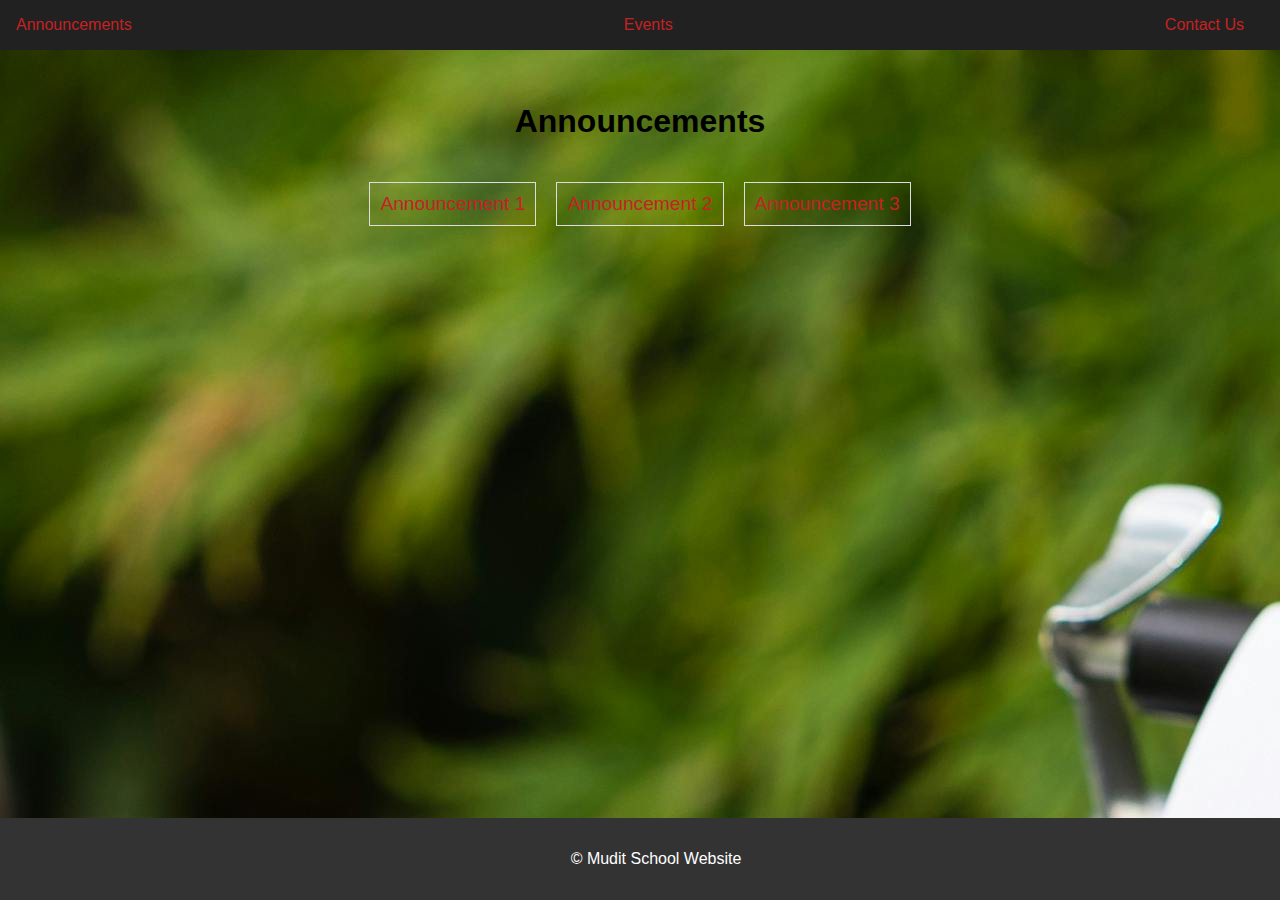
<file: index.html>
<!DOCTYPE html>
<html lang="en">
<head>
    <meta charset="UTF-8">
    <meta name="viewport" content="width=device-width, initial-scale=1.0">
    <title>School Website - Announcements</title>
    <link rel="stylesheet" href="styles.css">
</head>
<body >
    <header>
        <nav>
            <ul>
                <li><a href="index.html">Announcements</a></li>
                <li><a href="events.html">Events</a></li>
                <li><a href="contact.html">Contact Us</a></li>
            </ul>
        </nav>
    </header>
    <main>
        <h1>Announcements</h1>
        <ul>
            <li><a href="announcement1.html">Announcement 1</a></li>
            <li><a href="announcement2.html">Announcement 2</a></li>
            <li><a href="announcement3.html">Announcement 3</a></li>
        </ul>
    </main>
    <footer>
        <p>&copy; Mudit School Website</p>
    </footer>
    <script src="script.js"></script>
</body>
</html>
</file>
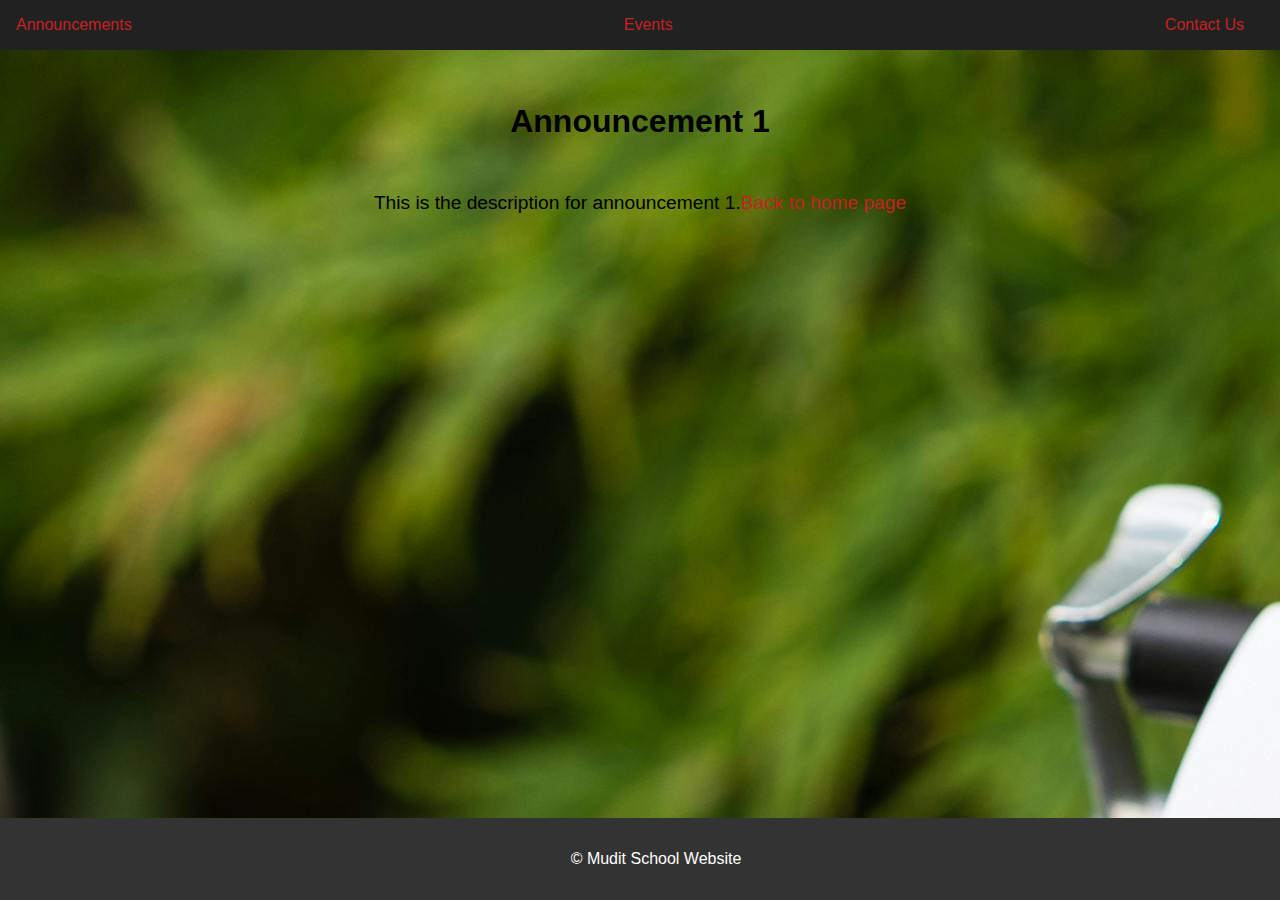
<file: announcement1.html>
<!DOCTYPE html>
<html lang="en">
<head>
    <meta charset="UTF-8">
    <meta name="viewport" content="width=device-width, initial-scale=1.0">
    <title>School Website - Announcement 1</title>
    <link rel="stylesheet" href="styles.css">
</head>
<body>
    <header>
        <nav>
            <ul>
                <li><a href="index.html">Announcements</a></li>
                <li><a href="events.html">Events</a></li>
                <li><a href="contact.html">Contact Us</a></li>
            </ul>
        </nav>
    </header>
    <main>
        <h1>Announcement 1</h1>
        <ul>
            <p>This is the description for announcement 1.</p>
            <br>
            <p><a href="index.html">Back to home page</a></p>
        </ul>
    </main>
    <footer>
        <p>&copy; Mudit School Website</p>
    </footer>
    <script src="script.js"></script>
</body>
</html>
</file>
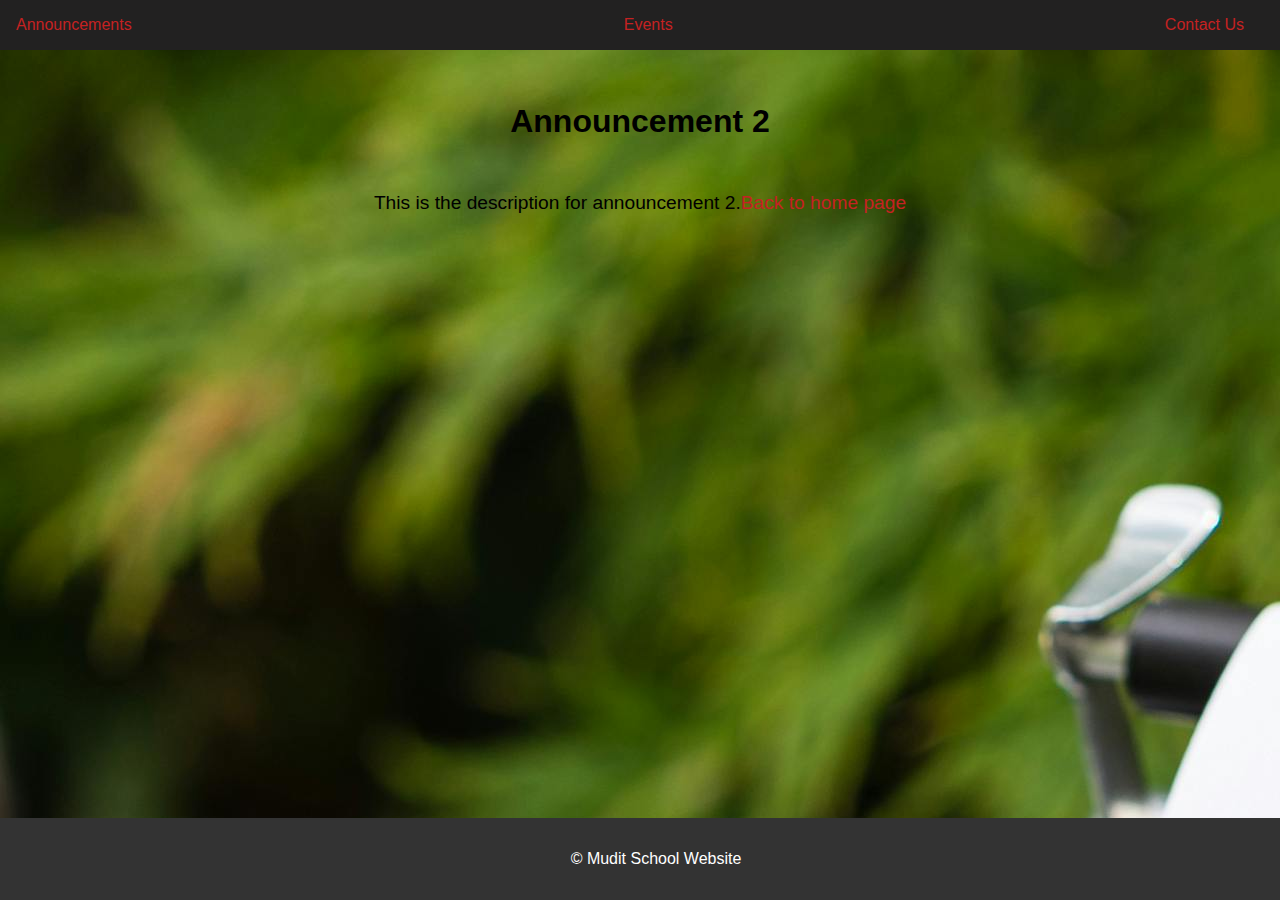
<file: announcement2.html>
<!DOCTYPE html>
<html lang="en">
<head>
    <meta charset="UTF-8">
    <meta name="viewport" content="width=device-width, initial-scale=1.0">
    <title>School Website - Announcement 2</title>
    <link rel="stylesheet" href="styles.css">
</head>
<body>
    <header>
        <nav>
            <ul>
                <li><a href="index.html">Announcements</a></li>
                <li><a href="events.html">Events</a></li>
                <li><a href="contact.html">Contact Us</a></li>
            </ul>
        </nav>
    </header>
    <main>
        <h1>Announcement 2</h1>
        <ul>
            <p>This is the description for announcement 2.</p>
            <br>
            <p><a href="index.html">Back to home page</a></p>
        </ul>
    </main>
    <footer>
        <p>&copy; Mudit School Website</p>
    </footer>
    <script src="script.js"></script>
</body>
</html>
</file>
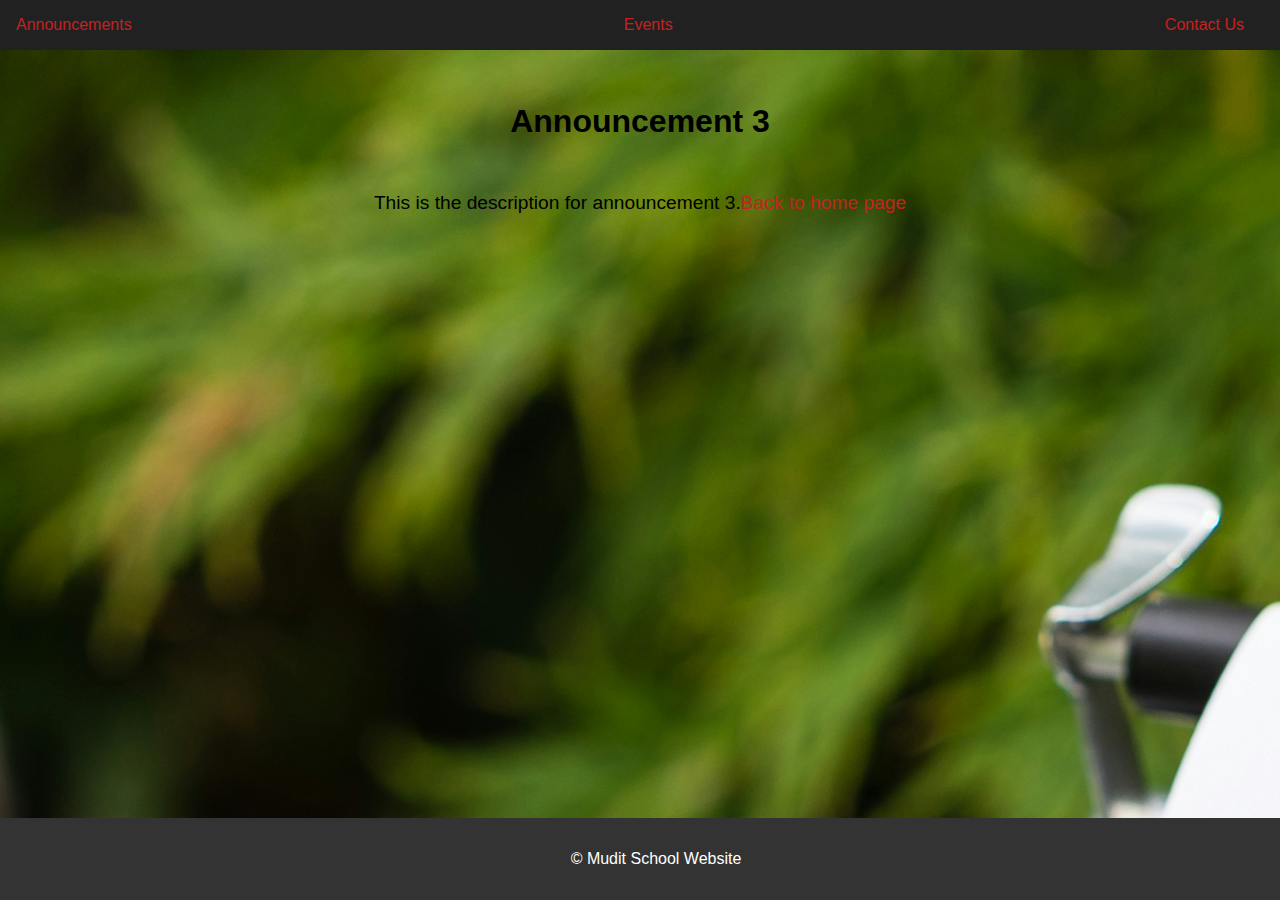
<file: announcement3.html>
<!DOCTYPE html>
<html lang="en">
<head>
    <meta charset="UTF-8">
    <meta name="viewport" content="width=device-width, initial-scale=1.0">
    <title>School Website - Announcement 3</title>
    <link rel="stylesheet" href="styles.css">
</head>
<body>
    <header>
        <nav>
            <ul>
                <li><a href="index.html">Announcements</a></li>
                <li><a href="events.html">Events</a></li>
                <li><a href="contact.html">Contact Us</a></li>
            </ul>
        </nav>
    </header>
    <main>
        <h1>Announcement 3</h1>
        <ul>
            <p>This is the description for announcement 3.</p>
            <br>
            <p><a href="index.html">Back to home page</a></p>
        </ul>
    </main>
    <footer>
        <p>&copy; Mudit School Website</p>
    </footer>
    <script src="script.js"></script>
</body>
</html>
</file>
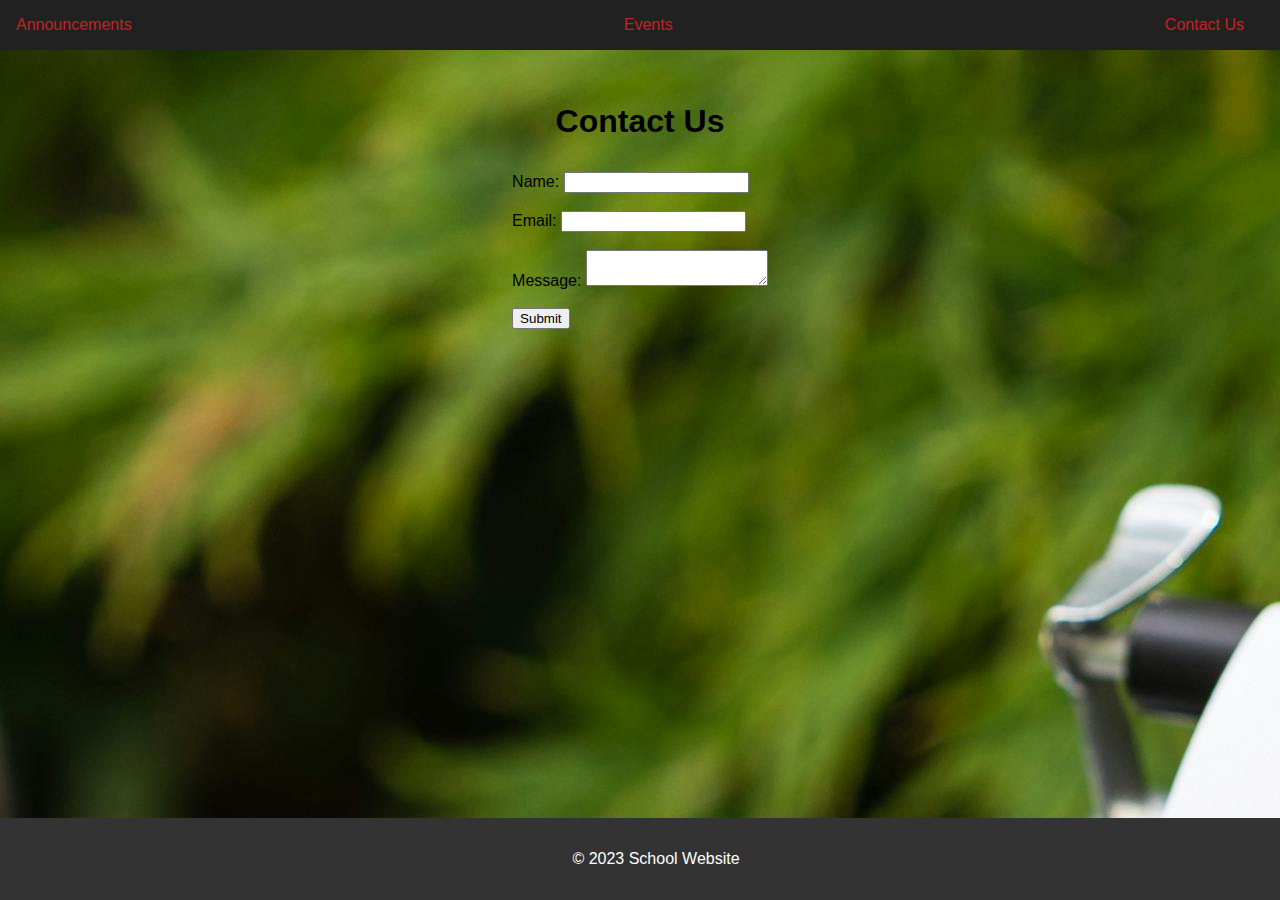
<file: contact.html>
<!DOCTYPE html>
<html lang="en">
<head>
    <meta charset="UTF-8">
    <meta name="viewport" content="width=device-width, initial-scale=1.0">
    <title>School Website - Contact Us</title>
    <link rel="stylesheet" href="styles.css">
</head>
<body>
    <header>
        <nav>
            <ul>
                <li><a href="index.html">Announcements</a></li>
                <li><a href="events.html">Events</a></li>
                <li><a href="contact.html">Contact Us</a></li>
            </ul>
        </nav>
    </header>
    <main>
        <h1>Contact Us</h1>
        <form id="contact-form">
            <label for="name">Name:</label>
            <input type="text" id="name" name="name" required><br><br>
            <label for="email">Email:</label>
            <input type="email" id="email" name="email" required><br><br>
            <label for="message">Message:</label>
            <textarea id="message" name="message" required></textarea><br><br>        
            <input type="submit" value="Submit">
        </form>
    </main>
    <footer>
        <p>&copy; 2023 School Website</p>
    </footer>
    <script src="script.js"></script>
</body>
</html>
</file>
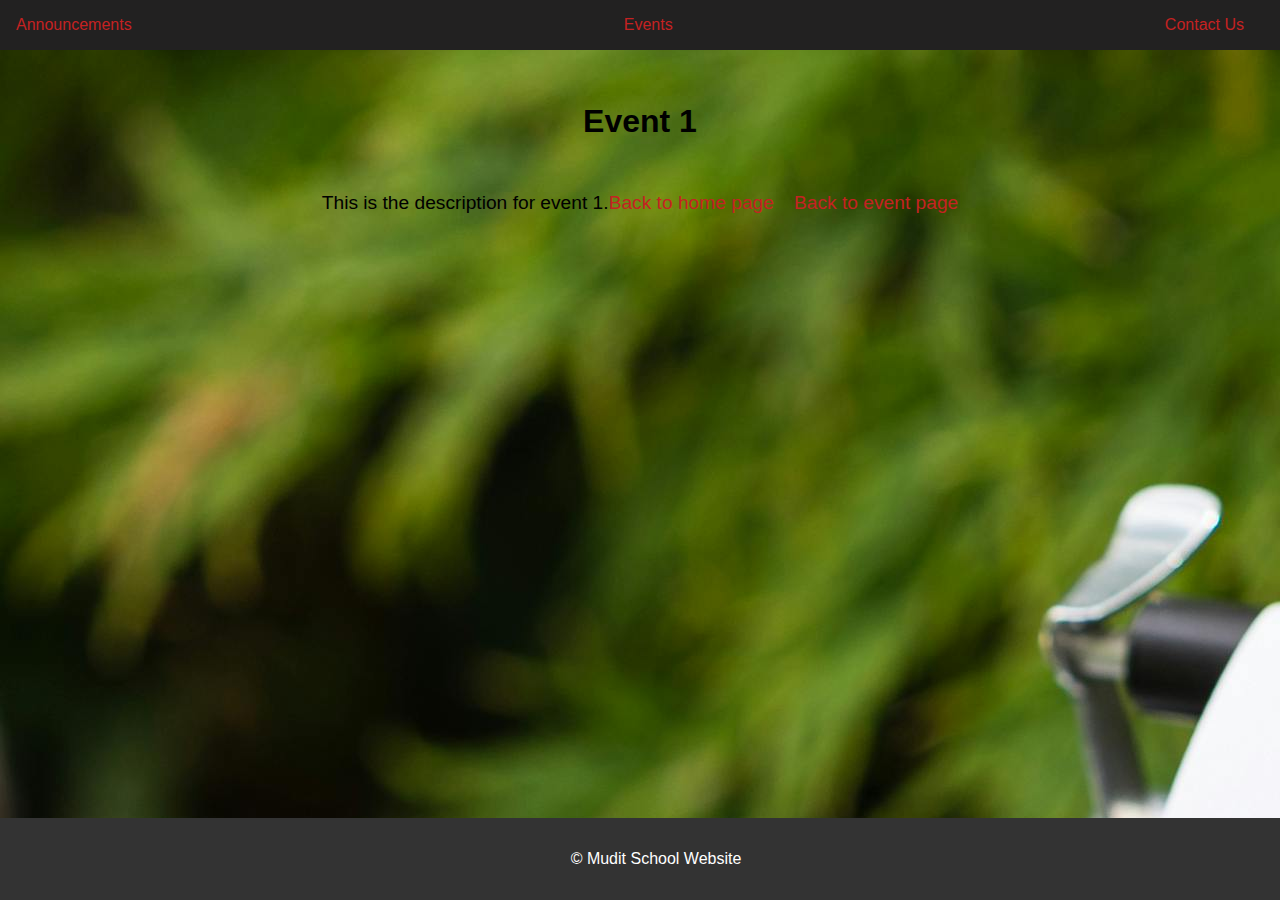
<file: event1.html>
<!DOCTYPE html>
<html lang="en">
<head>
    <meta charset="UTF-8">
    <meta name="viewport" content="width=device-width, initial-scale=1.0">
    <title>School Website - Event 1</title>
    <link rel="stylesheet" href="styles.css">
</head>
<body>
    <header>
        <nav>
            <ul>
                <li><a href="index.html">Announcements</a></li>
                <li><a href="events.html">Events</a></li>
                <li><a href="contact.html">Contact Us</a></li>
            </ul>
        </nav>
    </header>
    <main>
        <h1>Event 1</h1>
        <ul>
            <p>This is the description for event 1.</p>
            <br>
            <p><span style="margin-right: 20px;"><a href="index.html">Back to home page</a></span><span><a href="events.html">Back to event page</a></span></p>
        </ul>
    </main>
    <footer>
        <p>&copy; Mudit School Website</p>
    </footer>
    <script src="script.js"></script>
</body>
</html>
</file>
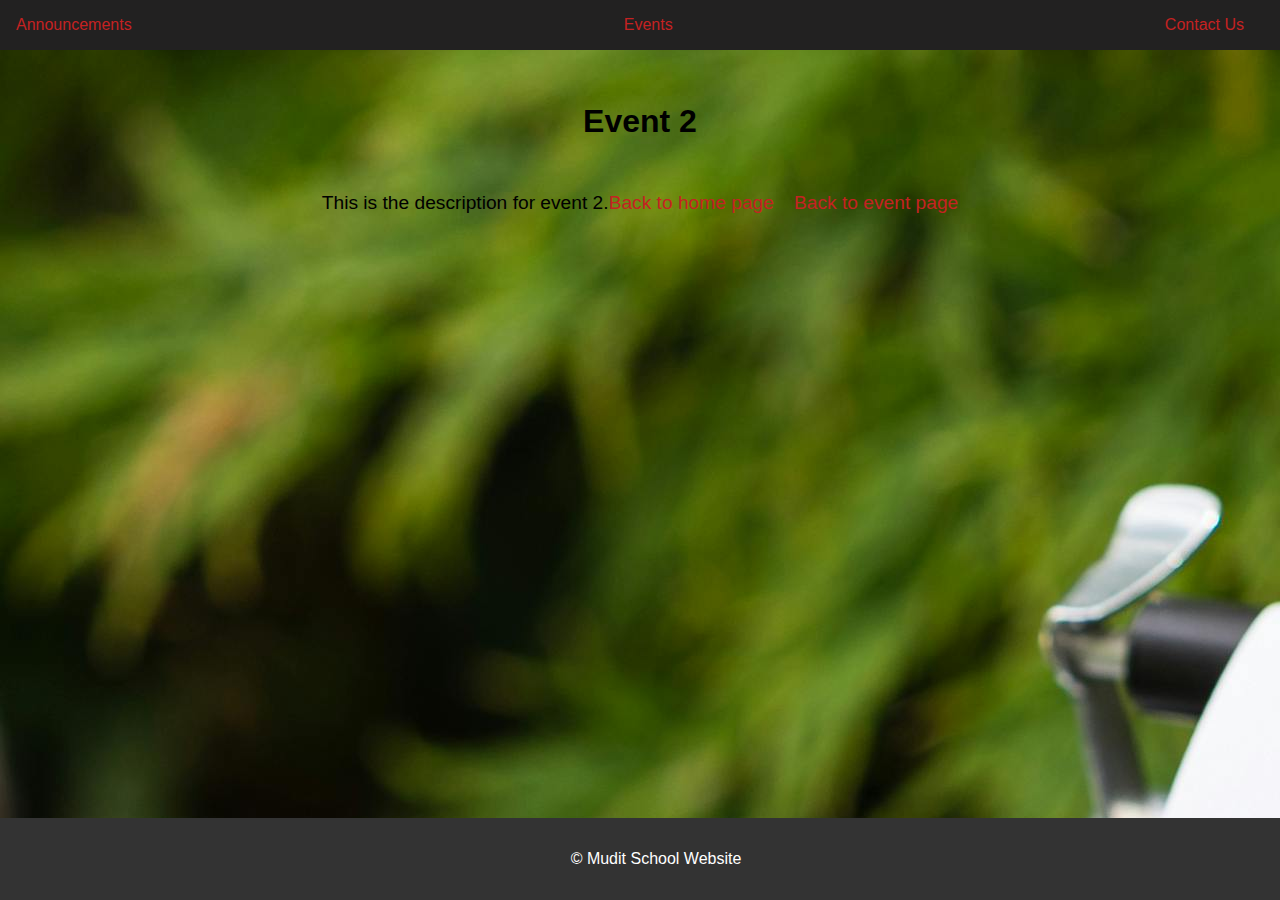
<file: event2.html>
<!DOCTYPE html>
<html lang="en">
<head>
    <meta charset="UTF-8">
    <meta name="viewport" content="width=device-width, initial-scale=1.0">
    <title>School Website - Event 2</title>
    <link rel="stylesheet" href="styles.css">
</head>
<body>
    <header>
        <nav>
            <ul>
                <li><a href="index.html">Announcements</a></li>
                <li><a href="events.html">Events</a></li>
                <li><a href="contact.html">Contact Us</a></li>
            </ul>
        </nav>
    </header>
    <main>
        <h1>Event 2</h1>
        <ul>
            <p>This is the description for event 2.</p>
            <br>
            <p><span style="margin-right: 20px;"><a href="index.html">Back to home page</a></span><span><a href="events.html">Back to event page</a></span></p>
        </ul>
    </main>
    <footer>
        <p>&copy; Mudit School Website</p>
    </footer>
    <script src="script.js"></script>
</body>
</html>
</file>
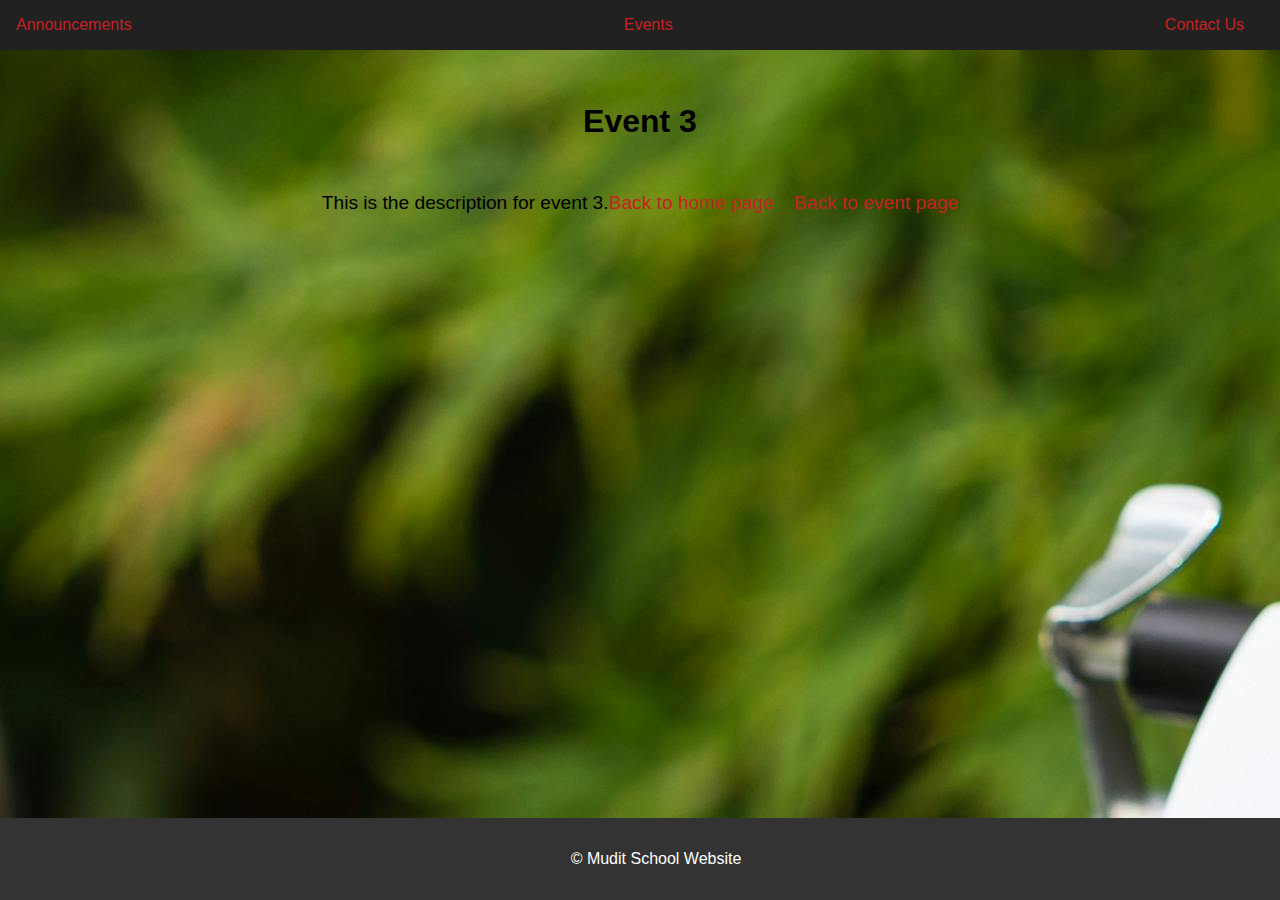
<file: event3.html>
<!DOCTYPE html>
<html lang="en">
<head>
    <meta charset="UTF-8">
    <meta name="viewport" content="width=device-width, initial-scale=1.0">
    <title>School Website - Event 3</title>
    <link rel="stylesheet" href="styles.css">
</head>
<body>
    <header>
        <nav>
            <ul>
                <li><a href="index.html">Announcements</a></li>
                <li><a href="events.html">Events</a></li>
                <li><a href="contact.html">Contact Us</a></li>
            </ul>
        </nav>
    </header>
    <main>
        <h1>Event 3</h1>
        <ul>
            <p>This is the description for event 3.</p>
            <br>
            <p><span style="margin-right: 20px;"><a href="index.html">Back to home page</a></span><span><a href="events.html">Back to event page</a></span></p>
        </ul>
    </main>
    <footer>
        <p>&copy; Mudit School Website</p>
    </footer>
    <script src="script.js"></script>
</body>
</html>
</file>
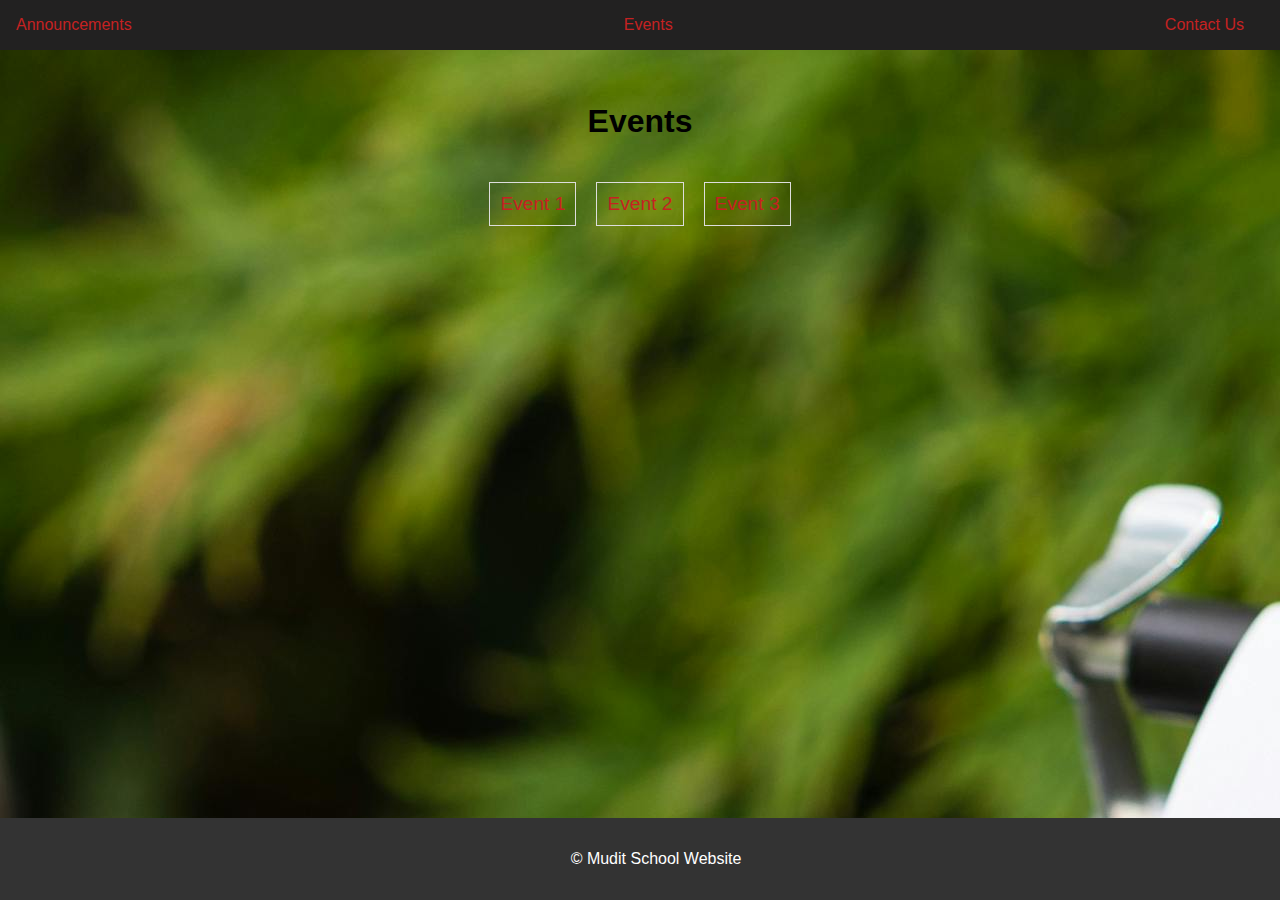
<file: events.html>
<!DOCTYPE html>
<html lang="en">
<head>
    <meta charset="UTF-8">
    <meta name="viewport" content="width=device-width, initial-scale=1.0">
    <title>School Website - Events</title>
    <link rel="stylesheet" href="styles.css">
</head>
<body >
    <header>
        <nav>
            <ul>
                <li><a href="index.html">Announcements</a></li>
                <li><a href="events.html">Events</a></li>
                <li><a href="contact.html">Contact Us</a></li>
            </ul>
        </nav>
    </header>
    <main>
        <h1>Events</h1>
        <ul>
            <li><a href="event1.html">Event 1</a></li>
            <li><a href="event2.html">Event 2</a></li>
            <li><a href="event3.html">Event 3</a></li>
        </ul>
    </main>
    <footer>
        <p>&copy;  Mudit School Website</p>
    </footer>
    <script src="script.js"></script>
</body>
</html>
</file>
<file: styles.css>
body {
    font-family: Arial, sans-serif;
    margin: 0;
    padding: 0;
    background-image: url("page1bg.jpg");
    
}

header {
    background-color: #222121;
    color: #fff;
    padding: 1em;
    text-align: center;
}

nav ul {
    list-style: none;
    margin: 0;
    padding: 0;
    color: rgb(169, 22, 22);
    display: flex;
    justify-content: space-between;
}

nav li {
    margin-right: 20px;
    color: rgb(23, 21, 21);
}

nav a {
    color: #fff;
    text-decoration: none;
}
a:link{
    color: rgb(197, 34, 34);
    text-decoration: none;
}
a:visited{
    color: rgb(255, 2, 2);

    text-decoration: none;
}

main {
    display: flex;
    flex-direction: column;
    align-items: center;
    padding: 2em;
}

main h1 {
    margin-bottom: 1em;
}

main ul {
    list-style: none;
    margin: 0;
    padding: 0;
    display: flex;
    font-size: larger;
    flex-wrap: wrap;
    justify-content: center;
}

main li {
    margin: 10px;
    padding: 10px;
    border: 1px solid #ddd;
    color: black;
}

footer {
    background-color: #333;
    color: #fff;
    padding: 1em;
    text-align: center;
    position: fixed;
    bottom: 0;
    left: 0;
    width: 100%;
}

@media (max-width: 600px) {
    nav ul {
        flex-direction: column;
    }

    nav li {
        margin: 10px 0;
    }
}
</file>
